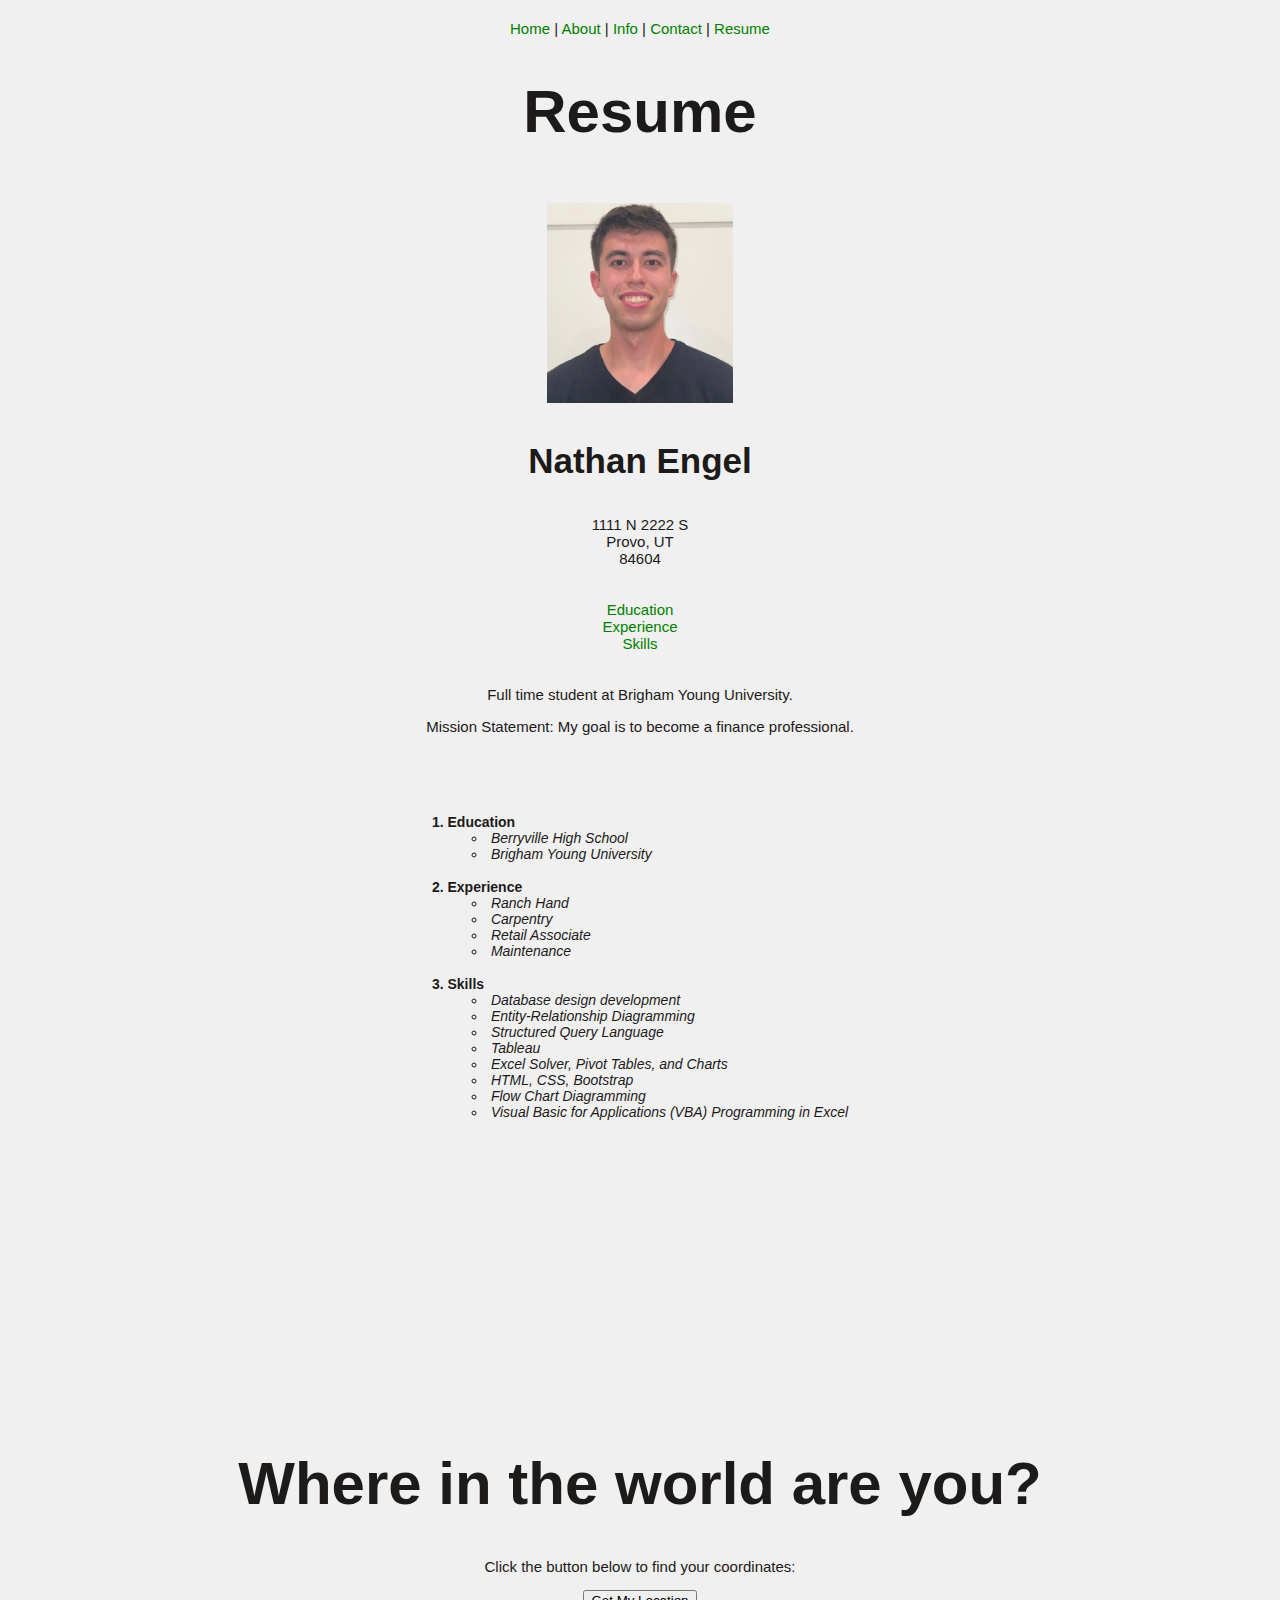
<file: scratch.html>
<!--
Nathan Engel
IS 201
Final Project
-->
<!DOCTYPE html>
<html lang="en">
<head>
    <meta charset="UTF-8">
    <meta name="viewport" content="width=device-width, initial-scale=1.0">
    <title>My Resume</title>
    <link rel="stylesheet" href="scratch.css">
   
    <style>
        #viz1713769651043 {
            position: relative;
            width: 100%;
            max-width: 100%; 
            margin: 0 auto;
            text-align: center;
        }
        .tableauViz {
            display: block;
            width: 100%;
            height: auto;
            margin: 0 auto;
        }
    </style>
</head>
<body>
    
<nav>
    <a href="index.html" id="top">Home</a> |
    <a href="about.html">About</a> |
    <a href="post.html">Info</a> |
    <a href="contact.html">Contact</a> |
    <a href="#">Resume</a> <br>
</nav>

    <h1>Resume</h1><br>

    <img src="Headshot.JPG" height="200" alt="Nathan Engel Profile Image">
    <h3>Nathan Engel</h3>
    1111 N 2222 S <br>
    Provo, UT <br>
    84604<br><br><br>

        <a href="#edu">Education</a><br>
        <a href="#exp">Experience</a><br>
        <a href="#ski">Skills</a> <br><br><br>
   
        Full time student at Brigham Young University.

   <P>Mission Statement: My goal is to become a finance professional.</P> 
   <p>&nbsp</p>
   <p>&nbsp</p>
   <ol>
        <li id="edu" class="resumelistheading">Education
            <ul>
                <li>Berryville High School</li>
                <li>Brigham Young University</li>
            </ul>
        </li><br>
        
        <li id="exp" class="resumelistheading">Experience
            <ul>
                <li>Ranch Hand</li>
                <li>Carpentry</li>
                <li>Retail Associate</li>
                <li>Maintenance</li>
            </ul>
        </li><br>

        <li id="ski" class="resumelistheading">Skills
            <ul>
                <li>Database design development</li>
                <li>Entity-Relationship Diagramming</li>
                <li>Structured Query Language</li>
                <li>Tableau</li>
                <li>Excel Solver, Pivot Tables, and Charts</li>
                <li>HTML, CSS, Bootstrap</li>
                <li>Flow Chart Diagramming</li>
                <li>Visual Basic for Applications (VBA) Programming in Excel</li>
            </ul>
        </li>
   </ol>
            <p>&nbsp</p>
            <p>&nbsp</p>
            <p>&nbsp</p>
            <p>&nbsp</p>
            <p>&nbsp</p>
            <p>&nbsp</p>
            <p>&nbsp</p>
            <p>&nbsp</p>
            <p>&nbsp</p>


   <h1>Where in the world are you?</h1>

    <p>Click the button below to find your coordinates:</p>

    <button onclick="getLocation()">Get My Location</button>

    <p id="locationResult"></p>

    <script>
        function getLocation() {
            if (navigator.geolocation) {
                navigator.geolocation.getCurrentPosition(showPosition, showError);
            } else {
                document.getElementById('locationResult').innerHTML = "Geolocation is not supported by this browser.";
            }
        }

        function showPosition(position) {
            var latitude = position.coords.latitude;
            var longitude = position.coords.longitude;
            var accuracy = position.coords.accuracy;

            document.getElementById('locationResult').innerHTML = `
                Latitude: ${latitude}<br>
                Longitude: ${longitude}<br>
                Accuracy: ${accuracy} meters   `;
        }

        function showError(error) {
            switch(error.code) {
                case error.PERMISSION_DENIED:
                    document.getElementById('locationResult').innerHTML = "User denied the request for Geolocation.";
                    break;
                case error.POSITION_UNAVAILABLE:
                    document.getElementById('locationResult').innerHTML = "Location information is unavailable.";
                    break;
                case error.TIMEOUT:
                    document.getElementById('locationResult').innerHTML = "The request to get user location timed out.";
                    break;
                case error.UNKNOWN_ERROR:
                    document.getElementById('locationResult').innerHTML = "An unknown error occurred.";
                    break;
            }
        }
    </script>

<p>&nbsp</p>
<p>&nbsp</p>
<p>&nbsp</p>
<p>&nbsp</p>
<p>&nbsp</p>
<p>&nbsp</p>
<p>&nbsp</p>
<p>&nbsp</p>
<p>&nbsp</p>

   <div class='tableauPlaceholder' id='viz1713769651043' style='position: relative; width: 100%;'>
    <noscript>
        <a href='#'>
            <img alt='Timeline' src='https://public.tableau.com/static/images/BY/BYUAlumniintheSuperBowl_16437567503580/Timeline/1_rss.png' style='border: none;' />
        </a>
    </noscript>
    <object class='tableauViz' style='display: none;'>
        <param name='host_url' value='https%3A%2F%2Fpublic.tableau.com%2F' />
        <param name='embed_code_version' value='3' />
        <param name='site_root' value='' />
        <param name='name' value='BYUAlumniintheSuperBowl_16437567503580/Timeline' />
        <param name='tabs' value='no' />
        <param name='toolbar' value='yes' />
        <param name='static_image' value='https://public.tableau.com/static/images/BY/BYUAlumniintheSuperBowl_16437567503580/Timeline/1.png' />
        <param name='animate_transition' value='yes' />
        <param name='display_static_image' value='yes' />
        <param name='display_spinner' value='yes' />
        <param name='display_overlay' value='yes' />
        <param name='display_count' value='yes' />
        <param name='language' value='en-US' />
    </object>
</div>

<script type='text/javascript'>
    var divElement = document.getElementById('viz1713769651043');
    var vizElement = divElement.getElementsByTagName('object')[0];

    function resizeViz() {
        var width = divElement.offsetWidth;
        var customWidth = Math.min(width, 2000); 
        var customHeight = customWidth * (1000 / 2000); 
        vizElement.style.width = customWidth + 'px';
        vizElement.style.height = customHeight + 'px';
        vizElement.style.margin = '0 auto';
    }
    resizeViz();
    window.addEventListener('resize', resizeViz);
    var scriptElement = document.createElement('script');
    scriptElement.src = 'https://public.tableau.com/javascripts/api/viz_v1.js';
    vizElement.parentNode.insertBefore(scriptElement, vizElement);
</script>


            <p>&nbsp</p>
            <p>&nbsp</p>
            <p>&nbsp</p>
            <p>&nbsp</p>
            <p>&nbsp</p>
            <p>&nbsp</p>
            <p>&nbsp</p>
            <p>&nbsp</p>
            <p>&nbsp</p>
            <p>&nbsp</p>
            <p>&nbsp</p>

            

 <p>
    <iframe width="450" height="245" src="https://www.youtube.com/embed/s89hEN-163E" frameborder="0" allowfullscreen> target="_blank">youtube video.</iframe>
 </p>
            <p>&nbsp</p>
            <p>&nbsp</p>
            <p>&nbsp</p>
            <p>&nbsp</p>
            <p>&nbsp</p>
            <p>&nbsp</p>
            <p>&nbsp</p>
            <p>&nbsp</p>
            <p>&nbsp</p>
            <p>&nbsp</p>
            <p>&nbsp</p>
            <p>&nbsp</p>
            <p>&nbsp</p>
            <p>&nbsp</p>
            <p>&nbsp</p>

 <a href="#top">Back to Top</a>
</body>
</html>
</file>
<file: scratch.css>
body {
    font-family: Arial, Helvetica, sans-serif;
    font-size: 15px;
    color: rgb(29, 26, 26);
    text-align: center;
    background-color: #f0f0f0; 
    padding: 20px; 
    margin: 0; 
}

li{
    font-size: 14px;
    font-style: italic;
    font-weight: normal;
    text-align: justify;
    margin-bottom: 10 px;
}

a {
    color: green;
    text-decoration: none;
}
a:hover{
    text-decoration: underline;
    font-size: 17px;
    color:rgb(72, 171, 171);
}
a:visited{
    color: rgb(150, 110, 9);
}

ul li {
    display: list-item
}

.resumelistheading{
    font-weight: bolder;
    font-style: normal;
}
.bold{font-weight: bold;}

ol{
    display: inline-block; 
    text-align: left; 
    padding-left: 0; 
    margin: 0 auto; 
    list-style-position: inside;
}
h1{
    font-size: 60px;
}
h3{
    font-size: 35px;
}
</file>
